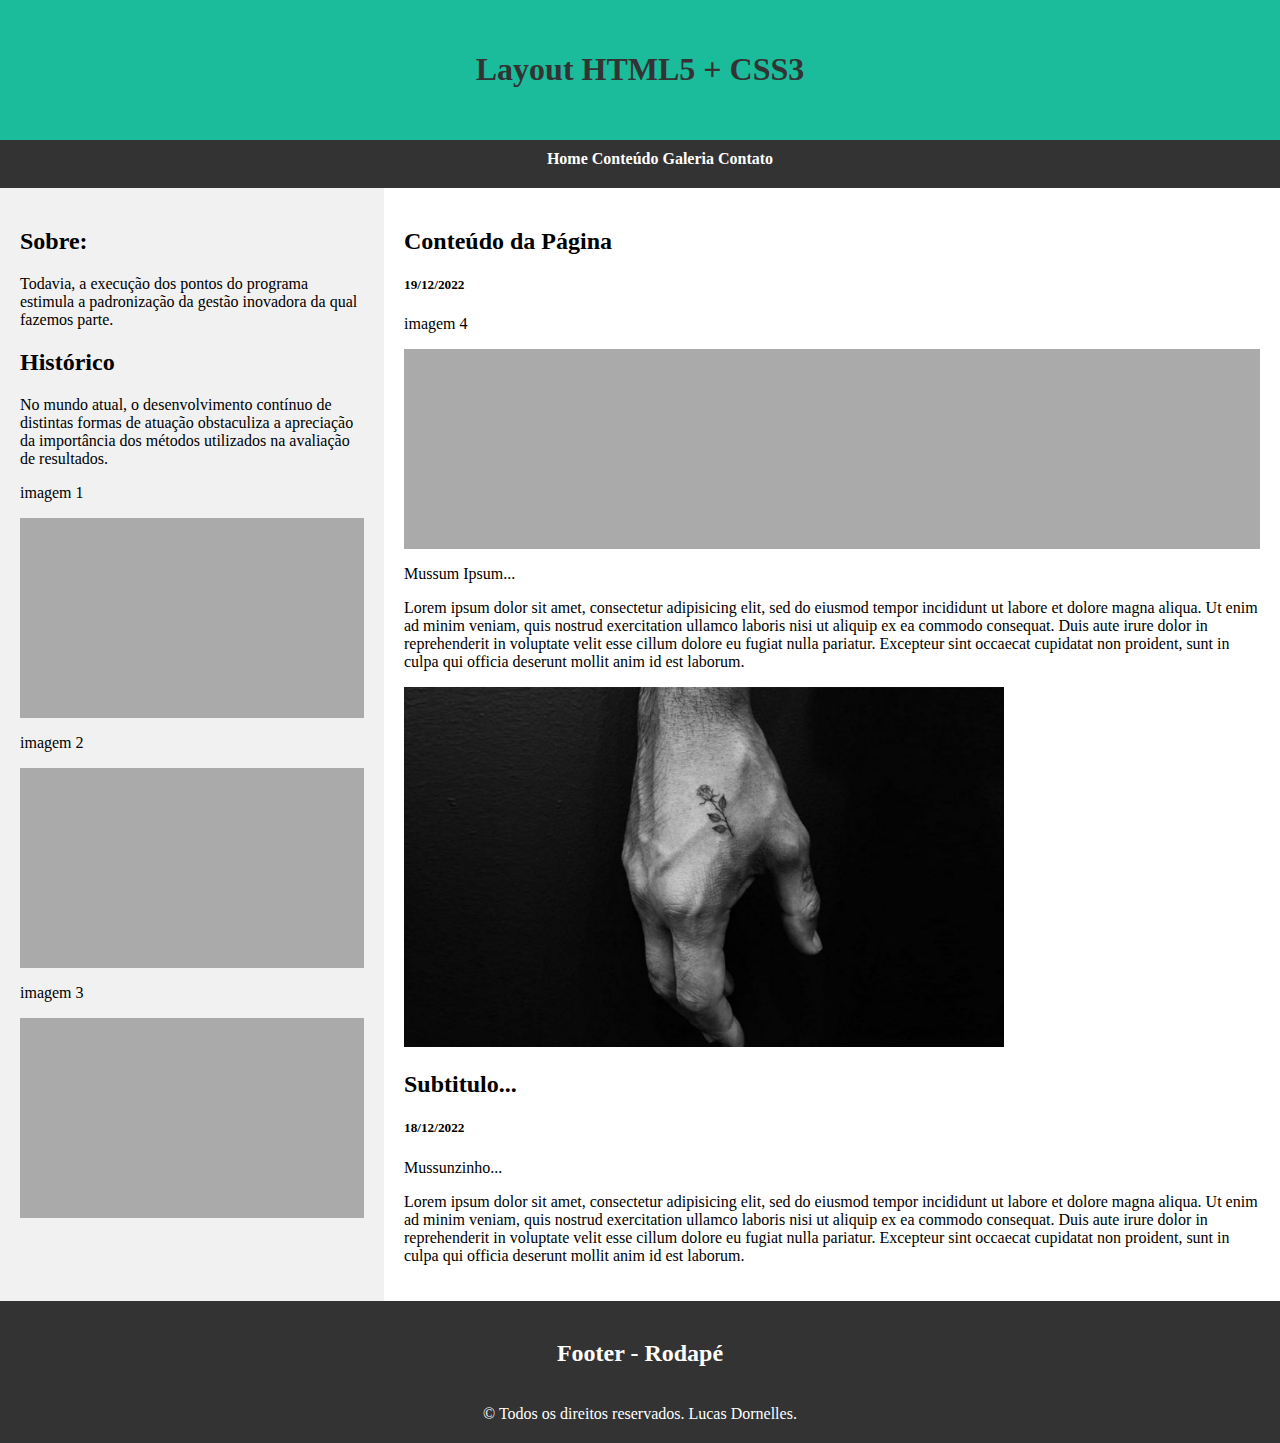
<file: index.html>
<!DOCTYPE html>
<!--
Click nbfs://nbhost/SystemFileSystem/Templates/Licenses/license-default.txt to change this license
Click nbfs://nbhost/SystemFileSystem/Templates/ClientSide/html.html to edit this template
-->
<html lang="pt-br">
    <head>
        <title>Layout Responsivo</title>
        <meta charset="UTF-8">
        <meta name="author" content="Lucas Dornelles">
        <meta name="keyords" content="responsividade, css3, html5.senac Tech">
        <meta name="description" content="Layout de página responsiva com HTML5 e CSS3"> 
        <meta name="viewport" content="width=device-width, initial-scale=1.0">
        <link rel="stylesheet" href="estilo.css"/>

    </head>
    <body>
        <header>
            <h1>Layout HTML5 + CSS3</h1>
        </header>
        <nav>
            <ul>
                <li><a href="index.html">Home</a></li>
                <li><a href="#">Conteúdo</a></li>
                <li><a href="#">Galeria</a></li>
                <li><a href="contato.html">Contato</a></li>
            </ul>
        </nav>
        <div class="container">
            <div class="esquerda">
                <h2>Sobre:</h2>
                <p>Todavia, a execução dos pontos do programa estimula a padronização da gestão inovadora da qual fazemos parte.</p>
                <h2> Histórico</h2>
                <p>No mundo atual, o desenvolvimento contínuo de distintas formas de atuação obstaculiza a apreciação da importância dos métodos utilizados na avaliação de resultados.</p>
                <p>imagem 1</p>
                <div class="imgFake" style="height: 200px"></div>
                <p>imagem 2</p>
                <div class="imgFake" style="height: 200px"></div>
                <p>imagem 3</p>
                <div class="imgFake" style="height: 200px"></div>
            </div><!--fim da div esquerda-->
            <div class="conteudo">
                <h2>Conteúdo da Página</h2>
                <h5>19/12/2022</h5>
                <p>imagem 4</p>
                <div class="imgFake" style="height: 200px"></div>
                <p>Mussum Ipsum...</p>
                <p>
                    Lorem ipsum dolor sit amet, consectetur adipisicing elit, sed do eiusmod tempor incididunt ut labore et dolore magna aliqua. Ut enim ad minim veniam, quis nostrud exercitation ullamco laboris nisi ut aliquip ex ea commodo consequat. Duis aute irure dolor in reprehenderit in voluptate velit esse cillum dolore eu fugiat nulla pariatur. Excepteur sint occaecat cupidatat non proident, sunt in culpa qui officia deserunt mollit anim id est laborum.
                </p>
                <picture>
                    <source media="(min-width: 600px)" srcset="./imagens/imgMedia.jpg" width="600px"/>
                    <source media="(min-width: 465px)" srcset="./imagens/imgPequena.jpg"/>
                    <img src="./imagens/caminho.jpg" alt="Caminho entre arvores" style="max-width: 100%; height: auto;"/>
                </picture>
                <br/><!<!-- força quebre de linha -->
                <h2>Subtitulo...</h2>
                <h5>18/12/2022</h5>
                <p>Mussunzinho...</p>
                <p>
                    Lorem ipsum dolor sit amet, consectetur adipisicing elit, sed do eiusmod tempor incididunt ut labore et dolore magna aliqua. Ut enim ad minim veniam, quis nostrud exercitation ullamco laboris nisi ut aliquip ex ea commodo consequat. Duis aute irure dolor in reprehenderit in voluptate velit esse cillum dolore eu fugiat nulla pariatur. Excepteur sint occaecat cupidatat non proident, sunt in culpa qui officia deserunt mollit anim id est laborum.
                </p>
            </div><!--fim da div conteúdo-->
            <div class="footer">
                <h2>Footer - Rodapé</h2>
                <br/>
                &COPY; Todos os direitos reservados. Lucas Dornelles.
            </div>
        </div><!--fim da div container-->
    </body>
</html>
</file>
<file: estilo.css>
/*
Click nbfs://nbhost/SystemFileSystem/Templates/Licenses/license-default.txt to change this license
Click nbfs://nbhost/SystemFileSystem/Templates/ClientSide/css.css to edit this template
*/
/* 
    Created on : 19/12/2022, 18:14:34
    Author     : 182200277
*/

*{
    box-sizing: border-box;
}

body{
    font-family: Verdana;
    margin: 0;
}

nav{
    text-align: center;
    background-color: #333;
    width: 100%;
    height: 3rem;
}

nav a{
    transition: 400ms;
    text-decoration: none;
    color: white;
    font-weight: bold;
}

nav a:hover{
    color: #1abc9c;
    text-decoration: underline;
    font-size: 150%;
}

nav ul{
    margin: 0;
    padding-top: 10px;
    padding-bottom: 10px;
}

nav li{
    list-style-type: none;
    display: inline;
    color: white;
}

header{
    padding: 30px;
    text-align: center;
    background-color: #1abc9c;
    color: #333;
}

.container{
    display: flex;
    flex-wrap: wrap;
}

.esquerda{
    flex: 30%;
    background-color: #f1f1f1;
    padding: 20px;
}

.conteudo{
    flex: 70%;
    padding: 20px;
}

.imgFake{
    background-color: #aaa;
    width: 100%;
    padding: 20px;
}

.footer{
    padding: 20px;
    background-color: #333;
    text-align: center;
    color: white;
    flex: 100%
}

@media screen and (max-width: 700px){
    .container, nav{
        flex-direction: column;
    }
    nav a:hover{
        color: green;
    }
    header{
        background-color: green;
    }
}

@media screen and (max-width: 400px){
    nav{
        height: 100%;
    }
    nav li{
        display: block;
    }
}

/*CSS do form*/

.row:after{
    content: "";
    display: flex;
    flex-wrap: wrap;
    clear: both;
}

.label{
    float: left;
    width: 25%;
    margin-top: 6px;
}

.input{
    float: left;
    width: 75%;
    margin-top: 6px;
}

/*para todos inputs*/
input{
    color: purple;
}

/*especificos para alguns inputs*/
input[type=text], input[type=email], input[type=password]{
    width: 100%;
    padding: 12px;
    border: 1px solid #ccc;
    border-radius: 5px;
}

input[type=submit]{
    background-color: #4caf50;
    float: right;
    color: white;
    border-radius: 5px;
    border: none;
    cursor: pointer;
    padding: 12px 20px;
    margin: 5px;
}

input[type=submit]:hover{
    background-color: #45a049;
}

input[type=reset]{
    background-color: #af4c4c;
    float: right;
    color: white;
    border-radius: 5px;
    border: none;
    cursor: pointer;
    padding: 12px 20px;
    margin: 5px;
}

input[type=reset]:hover{
    background-color: #eb6767;
}
</file>
